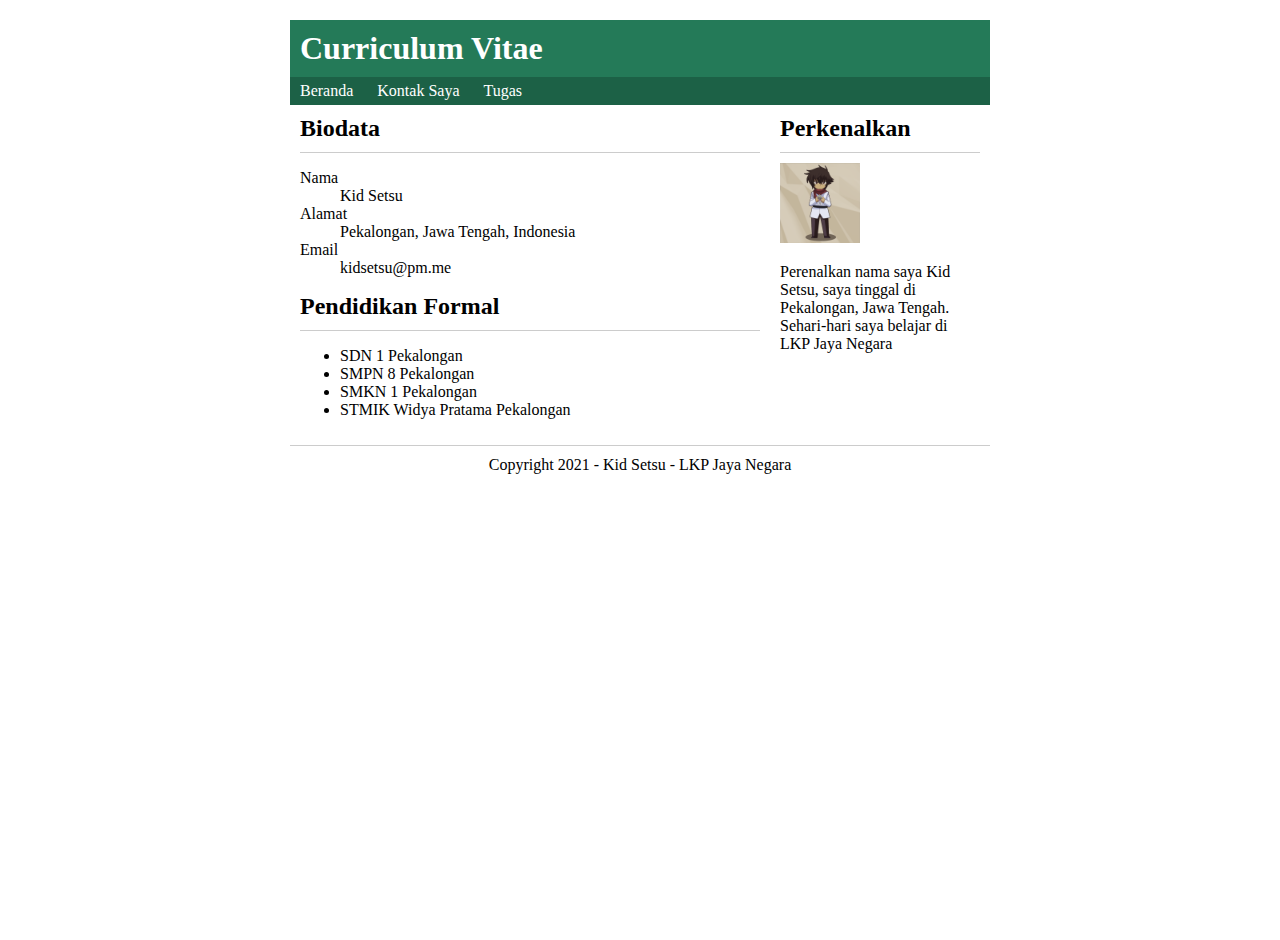
<file: index.html>
<!DOCTYPE html>
<html lang="id">
  <head>
    <meta charset="UTF-8">
    <meta name="viewport" content="width=720, user-scalable=no">
    <title>Halaman Beranda - Kid Setsu</title>

    <link rel="stylesheet" href="style.css">
  </head>
  <body>
    <div id="header" class="container">
      <h1>Curriculum Vitae</h1>

      <div id="nav">
        <a href="index.html">Beranda</a>
        <a href="formulir.html">Kontak Saya</a>
        <a href="tugas.html">Tugas</a>
      </div>
    </div>

    <div id="main" class="container">
      <div id="content">
        <h2>Biodata</h2>

        <dl>
          <dt>Nama</dt>
          <dd>Kid Setsu</dd>
          <dt>Alamat</dt>
          <dd>Pekalongan, Jawa Tengah, Indonesia</dd>
          <dt>Email</dt>
          <dd>kidsetsu@pm.me</dd>
        </dl>

        <h2>Pendidikan Formal</h2>

        <ul>
          <li>SDN 1 Pekalongan</li>
          <li>SMPN 8 Pekalongan</li>
          <li>SMKN 1 Pekalongan</li>
          <li>STMIK Widya Pratama Pekalongan</li>
        </ul>
      </div>

      <div id="sidebar">
        <h2>Perkenalkan</h2>

        <img src="foto.png" width="80" alt="foto"/>

        <p>Perenalkan nama saya Kid Setsu, saya tinggal di Pekalongan, Jawa Tengah. Sehari-hari saya belajar di LKP Jaya Negara</p>
      </div>

      <div class="clear"></div>
    </div>

    <div id="footer" class="container">
      <p>Copyright 2021 - Kid Setsu - LKP Jaya Negara</p>
    </div>
  </body>
</html>
</file>
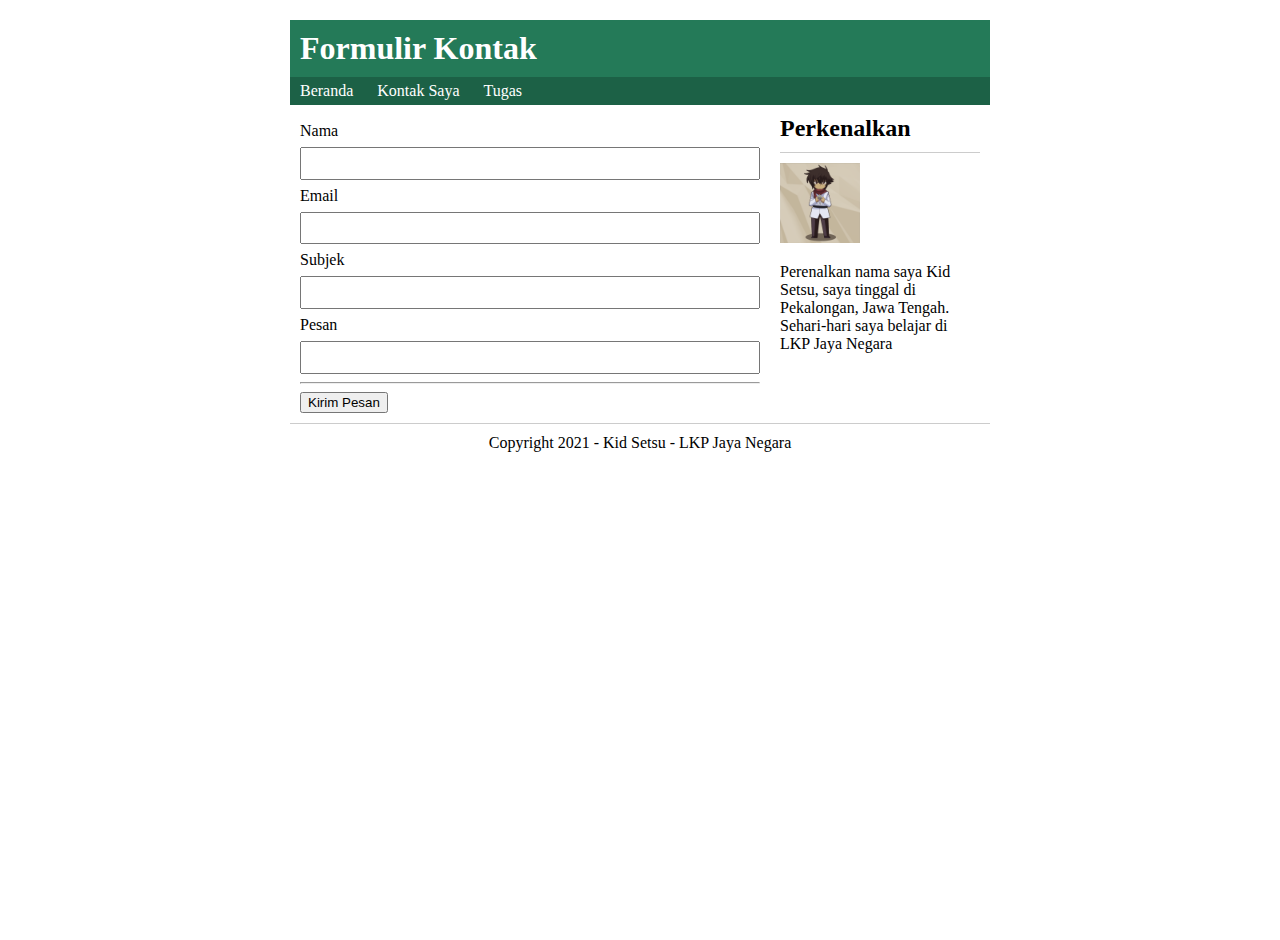
<file: formulir.html>
<!DOCTYPE html>
<html lang="id">
  <head>
    <meta charset="UTF-8">
    <meta name="viewport" content="width=720, user-scalable=no">
    <title>Hubungi Saya - Kid Setsu</title>

    <link rel="stylesheet" href="style.css">
  </head>

  <body>
    <div id="header" class="container">
      <h1>Formulir Kontak</h1>

      <div id="nav">
        <a href="index.html">Beranda</a>
        <a href="formulir.html">Kontak Saya</a>
        <a href="tugas.html">Tugas</a>
      </div>
    </div>

    <div id="main" class="container">
      <div id="content">
        <form>
          <label>Nama</label>
          <input type="text" name="nama">

          <label>Email</label>
          <input type="text" name="email">

          <label>Subjek</label>
          <input type="text" name="subjek">

          <label>Pesan</label>
          <input type="text" name="pesan">

          <hr>
          <button type="submit">Kirim Pesan</button>
        </form>
      </div>

      <div id="sidebar">
        <h2>Perkenalkan</h2>

        <img src="foto.png" width="80" alt="foto"/>

        <p>Perenalkan nama saya Kid Setsu, saya tinggal di Pekalongan, Jawa Tengah. Sehari-hari saya belajar di LKP Jaya Negara</p>
      </div>

      <div class="clear"></div>
    </div>

    <div id="footer" class="container">
      <p>Copyright 2021 - Kid Setsu - LKP Jaya Negara</p>
    </div>
  </body>
</html>
</file>
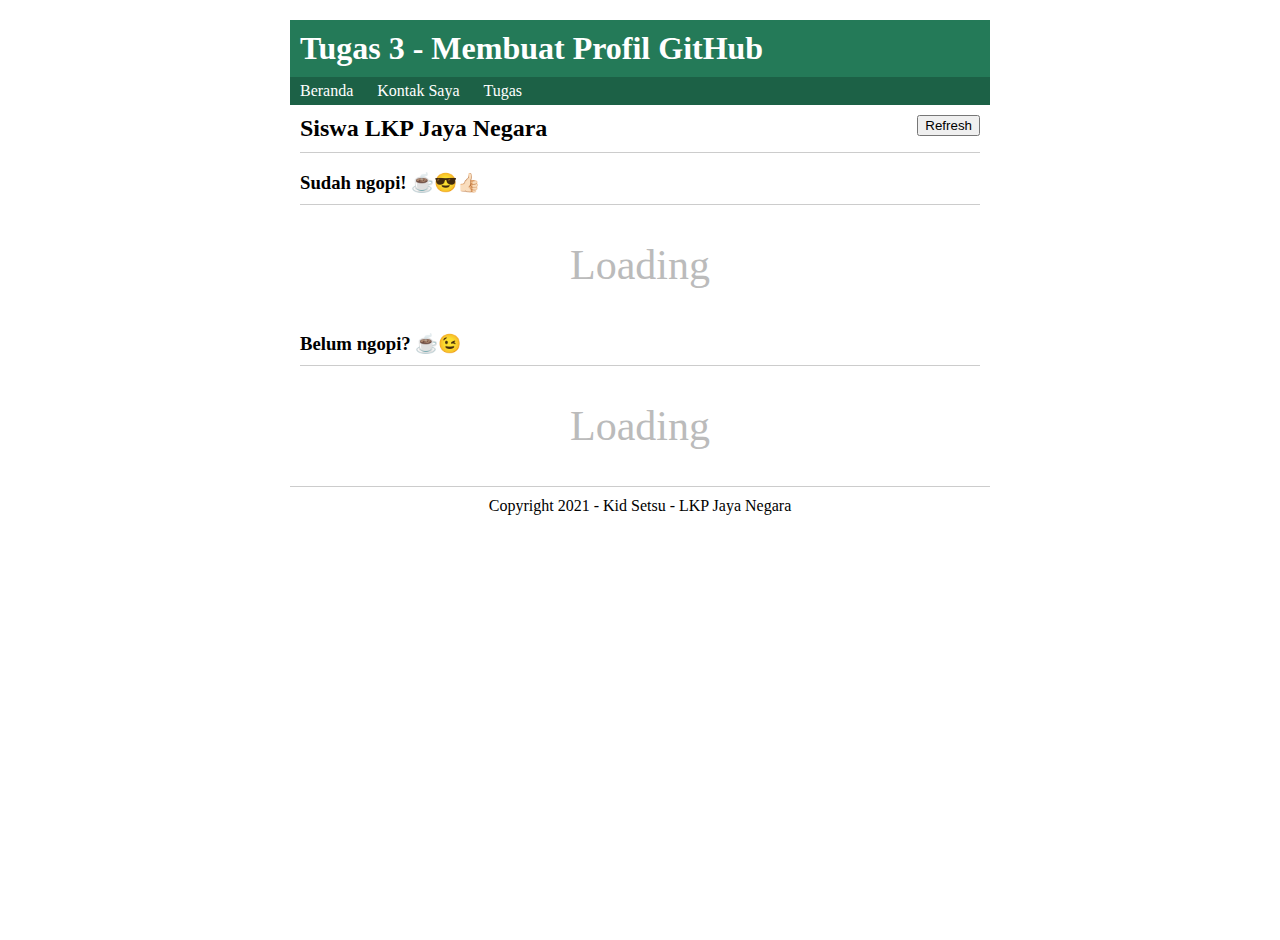
<file: tugas.html>
<!DOCTYPE html>
<html lang="id">

<head>
    <meta charset="UTF-8">
    <meta name="viewport" content="width=720, user-scalable=no">
    <title>Tugas 3 - Kid Setsu</title>

    <link rel="stylesheet" href="style.css">
</head>

<body>
    <div id="header" class="container">
        <h1>Tugas 3 - Membuat Profil GitHub</h1>

        <div id="nav">
            <a href="index.html">Beranda</a>
            <a href="formulir.html">Kontak Saya</a>
            <a href="tugas.html">Tugas</a>
        </div>
    </div>

    <div id="main" class="container">
        <button id="refresh-btn" style="float: right;">Refresh</button>

        <h2>Siswa LKP Jaya Negara</h2>

        <h3>Sudah ngopi! ☕😎👍🏻</h3>

        <div id="sudah" class="clear loading"></div>

        <h3>Belum ngopi? ☕😉</h3>

        <div id="belum" class="clear loading"></div>
    </div>

    <div id="footer" class="container">
        <p>Copyright 2021 - Kid Setsu - LKP Jaya Negara</p>
    </div>

    <script>
        const fetchApi = (endPoint) => {
            return fetch(`https://api.github.com/${endPoint}`, {
                headers: {
                    'Accept': 'application/vnd.github.v3+json',
                }
            }).then(res => res.json());
        }

        const sortByName = (a, b) => {
            a = a.name.toLowerCase()
            b = b.name.toLowerCase()
            return a < b ? -1 : b < a ? 1 : 0;
        }

        const normalize = async (student) => {
            const page = `${student.username.toLowerCase()}.github.io`
            const repo = student.repos.find(repo => repo.name === student.username)
            const site = student.repos.find(site => site.name.toLowerCase() === page)

            if (repo) {
                student.repo_url = repo.html_url
            }

            if (!student.has_page && site?.has_pages) {
                const page_url = `https://${page}`;
                let check = {}

                try {
                    check = await fetch(page_url, { method: 'HEAD' });

                    student.has_page = check.status === 200;
                    student.page_url = student.has_page ? page_url : site.html_url;
                } catch(err) {
                    console.error(err);
                }
            }

            return student
        }

        const fetchStudent = async (student) => {
            if (!student.username) return student

            const cached = localStorage.getItem(student.username)
            student = cached ? JSON.parse(cached) : student

            if (!student.avatar_url && !student.github_url) {
                const owner = await fetchApi(`users/${student.username}`)
                
                student.github_url = owner.html_url
                student.avatar_url = owner.avatar_url
            } 

            if ((student.repos || []).length === 0) {
                student.repos = await fetchApi(`users/${student.username}/repos`)
            }

            student = await normalize(student)
            localStorage.setItem(student.username, JSON.stringify(student))

            return student
        }

        const newLink = (url, title, has_link) => {
            let $link

            if (url) {
                $link = document.createElement('a')
                $link.href = url
                $link.target = '_blank'
            } else {
                $link = document.createElement('span')
            }

            $link.innerText = `${(has_link ? '✅' : '❌')} ${title}`
            return $link;
        }

        const newElement = $el => student => {
            const $student = $el.appendChild(document.createElement('div'))
            $student.classList.add('separo', 'siswa')

            const $avatar = $student.appendChild(document.createElement('img'))
            $avatar.alt = student.name
            $avatar.src = student.avatar_url ? `${student.avatar_url}&s=100` : 'no-img.png'

            const $name = $student.appendChild(document.createElement('h4'))
            $name.innerText = student.name

            const $links = $student.appendChild(document.createElement('div'))

            $links.appendChild(newLink(student.github_url, 'GitHub', student.github_url?.includes(student.username)))
            $links.appendChild(newLink(student.repo_url, 'Repository', student.repo_url?.includes(student.username)))
            $links.appendChild(newLink(student.page_url, 'Website', student.has_page))

            $el.classList.remove('loading');
        }

        (async function (window) {
            document.getElementById('refresh-btn').addEventListener('click', () => {
                if (!students) {
                    localStorage.clear()
                } else {
                    students.map(student => {
                        if (!student.username) return student
                        student.repos = []
                        localStorage.setItem(student.username, JSON.stringify(student))
                        return student
                    })
                }

                location.href = location.pathname
            })

            try {
                window.students = await fetch('siswa.json')
                    .then(res => res.json())
                    .then(students => Promise.all(
                        students.sort(sortByName).map(fetchStudent)
                    ))

                students.filter(s => s.repo_url && s.has_page).map(newElement(document.getElementById('sudah')))
                students.filter(s => !s.repo_url || !s.has_page).map(newElement(document.getElementById('belum')))
            } catch (err) {
                console.error(err)
            }
        })(window)
    </script>
</body>

</html>
</file>
<file: style.css>
@charset "UTF-8";

html, body {
  margin: 0;
  min-height: 100vh;
  width: 100%;
}

body {
  background-image: url('https://www.toptal.com/designers/subtlepatterns/patterns/purty_wood.png');
  padding: 20px 0;
}

.container {
  box-sizing: border-box;
  width: 700px;
  margin: 0 auto;
  padding: 10px;
  background-color: white;
}

.clear::after,
.container::after {
  content: "";
  clear: both;
  display: table;
}

#header {
  background-color: #247a58;
}

#header h1 {
  margin: 0;
  padding: 0 0 10px;
  color: white;
}

#nav {
  background-color: rgba(0, 0, 0, 0.2);
  margin-left: -10px;
  margin-right: -10px;
  margin-bottom: -10px;
}

#nav a {
  display: inline-block;
  padding: 5px 10px;
  text-decoration: none;
  color: white;
}

#main h2,
#main h3 {
  padding-bottom: 10px;
  margin-bottom: 10px;
  border-bottom: 1px solid #ccc;
}

#main h2 {
  margin-top: 0;
}

#content {
  box-sizing: border-box;
  float: left;
  width: 480px;
  padding-right: 20px;
}

form label,
form input {
  display: block;
  width: 100%;
  line-height: 2em;
  box-sizing: border-box;
}

#sidebar {
  float: right;
  width: 200px;
}

#footer {
  background: white;
  border-top: 1px solid #ccc;
  text-align: center;
}

#footer p {
  padding: 0;
  margin: 0;
}

.loading {
  width: 100%;
  min-height: 100px;
  position: relative;
}

.loading::before {
  content: "Loading";
  display: block;
  line-height: 100px;
  font-size: 42px;
  color: #bbb;
  position: abslute;
  top: 0;
  left: 0;
  width: 100%;
  text-align: center;
}

.separo {
  width: 50%;
  box-sizing: border-box;
  padding: 0 10px;
  float: left;
}

.siswa {
  border-radius: 6px;
  margin: 0;
}

.siswa:hover {
  background-color: #d7e4ff;
}

ul.siswa {
  padding-left: 2em;
  list-style-type: none;
}

div.siswa {
  padding: 8px;
}

.siswa a, .siswa span {
  display: block;
}

.siswa img {
  width: 100px;
  height: 100px;
  background-color: #ddd;
  border-radius: 3px;
  float: left;
}

.siswa h4 {
  margin: 0 0 0 100px;
  padding: 5px 0 5px 15px;
  white-space: nowrap;
  overflow: hidden;
  line-height: 1em;
  font-size: 18px;
  text-overflow: ellipsis;
}

.siswa div {
  margin: 0 0 0 100px;
  padding: 0 0 0 15px;
}

/* Tambahan Fitur Lain */

.siswa div > * {
  padding: 0;
  line-height: 1.5em;
}

.siswa div a {
  text-decoration: none;
  color: blue;
}

.siswa div a:hover {
  background-color: #c6d9ff;
}

.siswa li {
  position: relative;
  line-height: 1.5em;
}

.siswa li::before {
  display: inline-block;
  position: absolute;
  left: -1.8em;
  top: 2px;
  width: 1.6em;
  text-align: center;
}

.selesai li::before {
  content: "✅";
}

.revisi li::before {
  content: "🔄";
}

.belum li::before {
  content: "❓";
}
</file>
